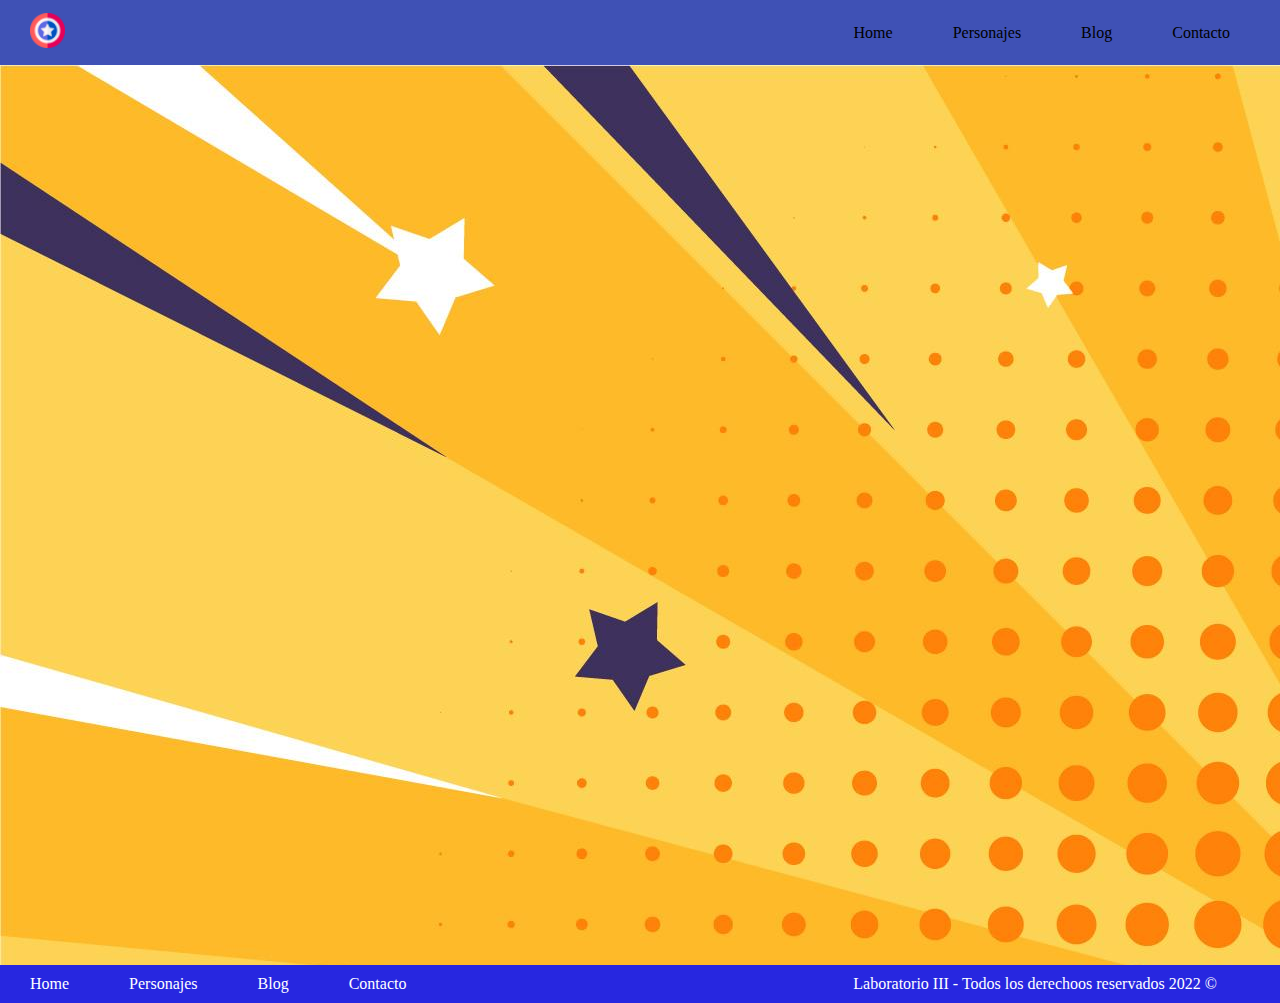
<file: index.html>
<!DOCTYPE html>
<html lang="en">
    <head>
        <meta charset="UTF-8" />
        <meta http-equiv="X-UA-Compatible" content="IE=edge" />
        <meta name="viewport" content="width=device-width, initial-scale=1.0" />
        <title>Document</title>
        <link rel="stylesheet" href="css/estilosIndex.css" />
        <script src="./js/scriptsIndex.js" type="module" defer></script>
    </head>
    <body>
        <header>
            <nav>
                <div style="margin-left: 30px">
                    <a href="./index.html">
                        <img src="./images/logo.png" alt="" />
                    </a>
                </div>
                <ul>
                    <li><a href="./index.html">Home</a></li>
                    <li><a href="./personajes.html">Personajes</a></li>
                    <li><a href="#">Blog</a></li>
                    <li><a href="#">Contacto</a></li>
                </ul>
            </nav>
        </header>
        <main>
            <div class="div_tarjetas"></div>
        </main>
        <footer>
            <div class="div_footer">
                <nav class="nav_footer">
                    <ul class="lista_enlaces_footer">
                        <li>
                            <a href="./index.html" class="items_nav_footer"
                                >Home</a
                            >
                        </li>
                        <li>
                            <a href="./personajes.html" class="items_nav_footer"
                                >Personajes</a
                            >
                        </li>
                        <li>
                            <a href="#" class="items_nav_footer">Blog</a>
                        </li>
                        <li>
                            <a href="#" class="items_nav_footer">Contacto</a>
                        </li>
                    </ul>
                    <div class="derechos">
                        <p>
                            Laboratorio III - Todos los derechoos reservados
                            2022 &copy;
                        </p>
                    </div>
                </nav>
            </div>
        </footer>
    </body>
</html>
</file>
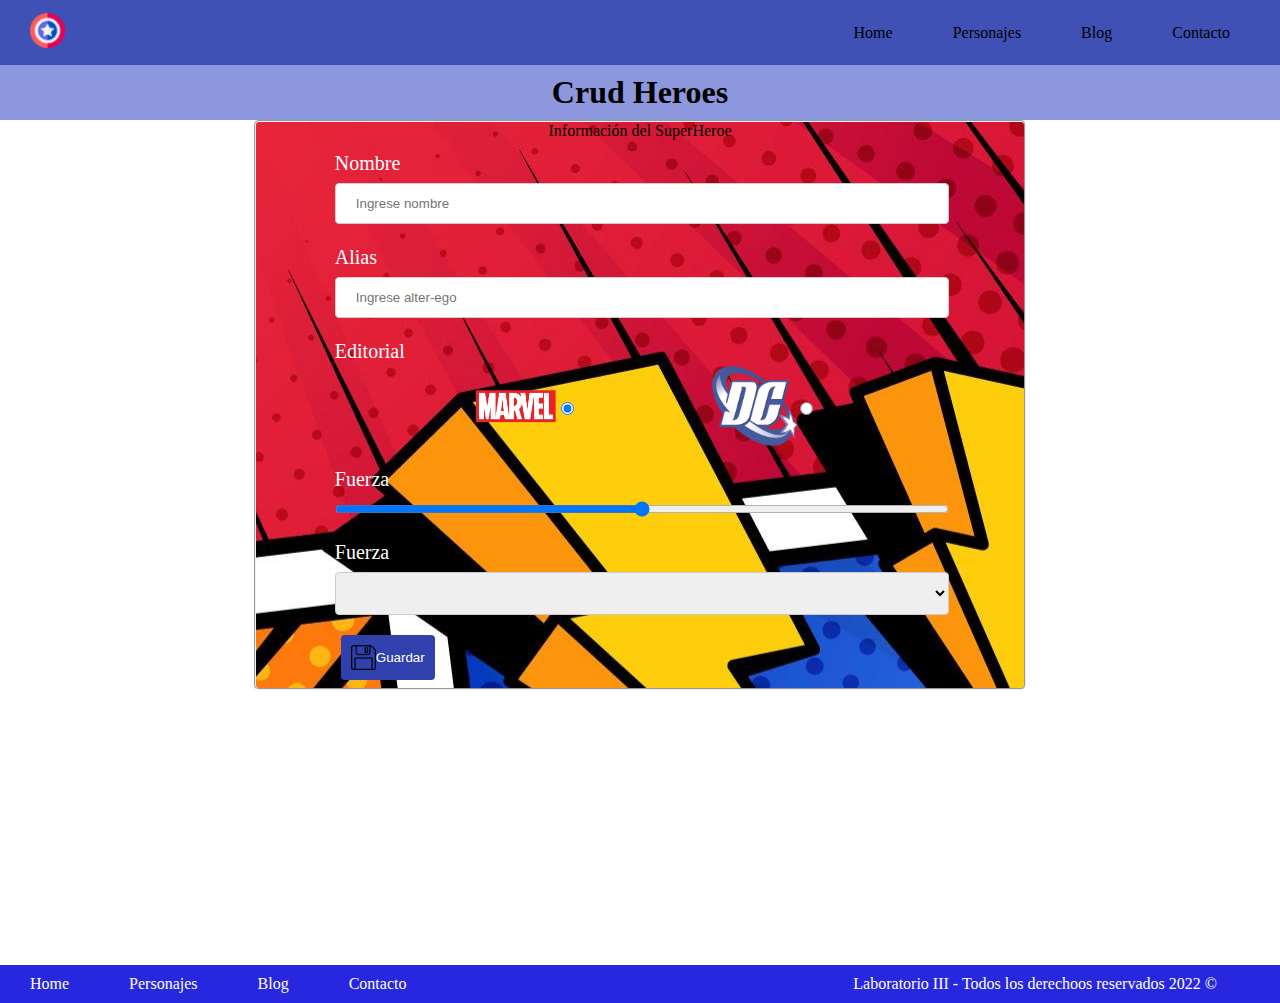
<file: personajes.html>
<!DOCTYPE html>
<html lang="en">
    <head>
        <meta charset="UTF-8" />
        <meta http-equiv="X-UA-Compatible" content="IE=edge" />
        <meta name="viewport" content="width=device-width, initial-scale=1.0" />
        <title>Document</title>
        <link rel="stylesheet" href="css/estilos.css" />
        <script src="./js/scripts.js" type="module" defer></script>
    </head>
    <body>
        <header>
            <nav>
                <div style="margin-left: 30px">
                    <a href="./index.html">
                        <img src="./images/logo.png" alt="" />
                    </a>
                </div>
                <ul>
                    <li><a href="./index.html">Home</a></li>
                    <li><a href="./personajes.html">Personajes</a></li>
                    <li><a href="#">Blog</a></li>
                    <li><a href="#">Contacto</a></li>
                </ul>
            </nav>
        </header>
        <main>
            <div class="title_container">
                <h1>Crud Heroes</h1>
            </div>
            <section class="container_alta">
                <fieldset class="container_alta" style="width: 60%">
                    <label>Información del SuperHeroe</label>
                    <form class="formulario">
                        <div class="container_input">
                            <label for="txtNombre">Nombre</label>
                            <input
                                type="text"
                                name="txtNombre"
                                id="txtNombre"
                                placeholder="Ingrese nombre"
                            />
                            <small></small>
                        </div>

                        <div class="container_input">
                            <label for="txtAlias">Alias</label>
                            <input
                                type="text"
                                name="txtAlias"
                                id="txtAlias"
                                placeholder="Ingrese alter-ego"
                            />
                            <small></small>
                        </div>

                        <div class="container_input">
                            <label>Editorial</label>
                            <div class="container_transacciones">
                                <div class="radio_container">
                                    <label for="radioMarvel"
                                        ><img src="./images/marvel.png" alt=""
                                    /></label>
                                    <input
                                        type="radio"
                                        name="rdoEditorial"
                                        value="Marvel"
                                        id="radioMarvel"
                                        checked
                                    />
                                </div>
                                <div class="radio_container">
                                    <label for="radioDC"
                                        ><img src="./images/DC.png" alt=""
                                    /></label>
                                    <input
                                        type="radio"
                                        name="rdoEditorial"
                                        value="DC"
                                        id="radioDC"
                                    />
                                </div>
                            </div>
                        </div>

                        <div class="container_input">
                            <label for="rngFuerza">Fuerza</label>
                            <input
                                type="range"
                                name="rngFuerza"
                                id="rngFuerza"
                            />
                            <small></small>
                        </div>

                        <div class="container_input">
                            <label for="slArma">Fuerza</label>
                            <select name="slArma" id="slArma"></select>
                            <small></small>
                        </div>

                        <input type="hidden" name="txtId" />

                        <button type="submit" id="btnGuardar">
                            <img src="./images/saveico.png" /> Guardar
                        </button>
                        <!-- <input value="Agregar" type="submit" id="btnGuardar" /> -->
                    </form>
                </fieldset>
            </section>
            <div class="spinner" id="spinner"></div>

            <div class="container_botones">
                <input type="button" value="Modificar" id="btnModificar" />
                <input type="button" value="Eliminar" id="btnEliminar" />
                <input type="button" value="Cancelar" id="btnCancelar" />
            </div>

            <div id="container_tabla"></div>
        </main>

        <div id="spinner_container">
            <span class="loader"></span>
        </div>

        <footer>
            <div class="div_footer">
                <nav class="nav_footer">
                    <ul class="lista_enlaces_footer">
                        <li>
                            <a href="./index.html" class="items_nav_footer">Home</a>
                        </li>
                        <li>
                            <a href="./personajes.html" class="items_nav_footer">Personajes</a>
                        </li>
                        <li>
                            <a href="#" class="items_nav_footer">Blog</a>
                        </li>
                        <li>
                            <a href="#" class="items_nav_footer">Contacto</a>
                        </li>
                    </ul>
                    <div class="derechos">
                        <p>
                            Laboratorio III - Todos los derechoos reservados
                            2022 &copy;
                        </p>
                    </div>
                </nav>
            </div>
        </footer>
    </body>
</html>
</file>
<file: css/estilosIndex.css>
* {
    margin: 0;
    padding: 0;
}

/* HEADER */
header nav {
    background: #3f51b5;
    display: flex;
    align-items: center;
    justify-content: space-between;
    height: 65px;
}

header nav a img {
    width: 35px;
}

header nav a img:hover {
    transform: scale(1.1);
}

header nav ul {
    display: flex;
    flex-direction: row;
    align-items: flex-end;
    padding: 5px 20px;
    list-style: none;
}

header nav ul a {
    display: flex;
    align-items: center;
    color: black;
    padding: 15px 30px;
    text-decoration: none;
}

header nav ul a:hover {
    color: white;
    background: rgba(1, 0, 0, 0.1);
}

@media (max-width: 700px) {
    header nav {
        height: max-content;
    }
    header nav ul {
        display: flex;
        flex-direction: column;
        align-items: flex-end;
        padding: 5px 20px;
        list-style: none;
    }
}

/* MAIN */
main {
    height: 100vh;
    background-image: url(../images/background-index.jpg);
}

/* CARDS */
.div_tarjetas {
    padding-top: 50px;
    display: flex;
    justify-content: center;
    width: 100%;
    flex-direction: column;
    align-items: center;
}

.card {
    color: rgb(0, 0, 0);
    border: 1px solid black;
    width: 600px;
    align-items: flex-start;
    padding: 20px;
    border-radius: 5px;
    background-color: #8e9ffe;
    margin: 10px;
}

.div_contenidoTarjeta {
    display: flex;
    flex-direction: column;
    margin-left: 20px;
}

.div_contenidoTarjeta span {
    padding: 5px;
    font-size: 18px;
    font-weight: 600;
    text-transform: capitalize;
}

/* FOOTER */
.div_footer {
    display: flex;
    width: 100%;
    background: rgb(39, 39, 224);
    align-items: center;
}

.nav_footer {
    display: flex;
    width: 100%;
}

.lista_enlaces_footer {
    list-style: none;
    display: flex;
    width: 100%;
    justify-content: flex-start;
}

.items_nav_footer {
    display: inline-block;
    color: white;
    padding: 10px 30px;
    text-decoration: none;
    /* background: rgba(255, 255, 255, 0.2); */
}

.items_nav_footer:hover {
    background: rgba(130, 158, 89, 0.4);
}

.derechos {
    color: white;
    width: 50%;
    display: flex;
    align-items: center;
}
</file>
<file: css/estilos.css>
* {
    margin: 0;
    padding: 0;
}

/* HEADER */
header nav {
    background: #3f51b5;
    display: flex;
    align-items: center;
    justify-content: space-between;
    height: 65px;
}

header nav a img {
    width: 35px;
}

header nav a img:hover {
    transform: scale(1.1);
}

header nav ul {
    display: flex;
    flex-direction: row;
    align-items: flex-end;
    padding: 5px 20px;
    list-style: none;
}

header nav ul a {
    display: flex;
    align-items: center;
    color: black;
    padding: 15px 30px;
    text-decoration: none;
}

header nav ul a:hover {
    color: white;
    background: rgba(1, 0, 0, 0.1);
}

@media (max-width: 700px) {
    header nav {
        height: max-content;
    }
    header nav ul {
        display: flex;
        flex-direction: column;
        align-items: flex-end;
        padding: 5px 20px;
        list-style: none;
    }
}

/* MAIN */
main {
    height: 100vh;
}

.title_container {
    display: flex;
    align-items: center;
    justify-content: center;
    width: 100%;
    height: 55px;
    background-color: #0a21b877;
}

.container_alta {
    display: flex;
    flex-direction: column;
    align-items: center;
    width: 100%;
    border-radius: 5px;
}

fieldset {
    background-image: URL("../images/background.jpg");
}

.formulario {
    width: 80%;
}

input {
    margin-top: 10px;
    margin-bottom: 10px;
}

.container_input {
    display: flex;
    flex-direction: column;
    padding: 2px;
    margin-bottom: 10px;
    margin-top: 10px;
    width: 100%;
    font-size: 20px;
    color: white;
}

.container_group {
    display: flex;
    flex-direction: row;
    justify-content: space-between;
}

.container_transacciones {
    display: flex;
    justify-content: space-evenly;
}

input[type="text"],
input[type="number"],
select {
    width: 100%;
    padding: 12px 20px;
    margin: 8px 0;
    display: inline-block;
    border: 1px solid #ccc;
    border-radius: 4px;
    box-sizing: border-box;
}

button[type="submit"],
input[type="button"] {
    background-color: #3040ad;
    color: white;
    padding: 10px;
    margin: 8px;
    border: none;
    border-radius: 4px;
    cursor: pointer;
}

button[type="submit"] {
    display: flex;
    align-items: center;
    justify-content: space-around;
}

button[type="submit"] img {
    width: 25px;
}

.disabled {
    cursor: not-allowed;
    background-color: rgb(229, 229, 229) !important;
    pointer-events: none;
}

button[type="submit"]:hover {
    background-color: #0a21b8;
}
#container_tabla {
    width: 70%;
    margin: 0px auto;
    margin-top: 50px;
}
.container_botones {
    width: 60%;
    margin: 0px auto;
    display: none;
    justify-content: center;
}

#btnEliminar {
    background-color: orangered !important;
}
#btnCancelar {
    background-color: blue !important;
}

table {
    width: 100%;
    border-collapse: collapse;
    border: 1px solid #000;
}
th,
td {
    text-align: left;
    padding: 0.3em;
}

tr {
    border: 1px solid #000;
}

tr:hover {
    background-color: rgb(98, 183, 207);
    background-color: rgba(255, 102, 0, 0.3);
    cursor: pointer;
}

th {
    background: rgb(98, 183, 207);
    text-transform: capitalize;
}

.radio_container {
    display: flex;
    align-items: center;
}

label img {
    width: 90px;
}

/* SPINNER */
#spinner_container {
    width: 100%;
    height: 100%;
    background: #808080aa;
    position: fixed;
    top: 0;
    align-items: center;
    justify-content: center;
}
.loader {
    width: 48px;
    height: 48px;
    border-radius: 50%;
    display: inline-block;
    border-top: 4px solid aqua;
    border-right: 4px solid transparent;
    box-sizing: border-box;
    animation: rotation 1s linear infinite;
}
.loader::after {
    content: "";
    box-sizing: border-box;
    position: absolute;
    left: 0;
    top: 0;
    width: 48px;
    height: 48px;
    border-radius: 50%;
    border-left: 4px solid rgb(0, 0, 0);
    border-bottom: 4px solid transparent;
    animation: rotation 0.5s linear infinite reverse;
}
@keyframes rotation {
    0% {
        transform: rotate(0deg);
    }
    100% {
        transform: rotate(360deg);
    }
}

/* VALIDACIONES */
.inputError {
    border: 1px solid red;
    box-shadow: 0 0 3px red;
}

.inputOk {
    border: 1px solid green;
    box-shadow: 0 0 3px green;
}

.danger {
    color: red;
    font-weight: bold;
}

small {
    display: block;
}

/* FOOTER */
.div_footer {
    display: flex;
    width: 100%;
    background: rgb(39, 39, 224);
    align-items: center;
}

.nav_footer {
    display: flex;
    width: 100%;
}

.lista_enlaces_footer {
    list-style: none;
    display: flex;
    width: 100%;
    justify-content: flex-start;
}

.items_nav_footer {
    display: inline-block;
    color: white;
    padding: 10px 30px;
    text-decoration: none;
    /* background: rgba(255, 255, 255, 0.2); */
}

.items_nav_footer:hover {
    background: rgba(130, 158, 89, 0.4);
}

.derechos {
    color: white;
    width: 50%;
    display: flex;
    align-items: center;
}
</file>
